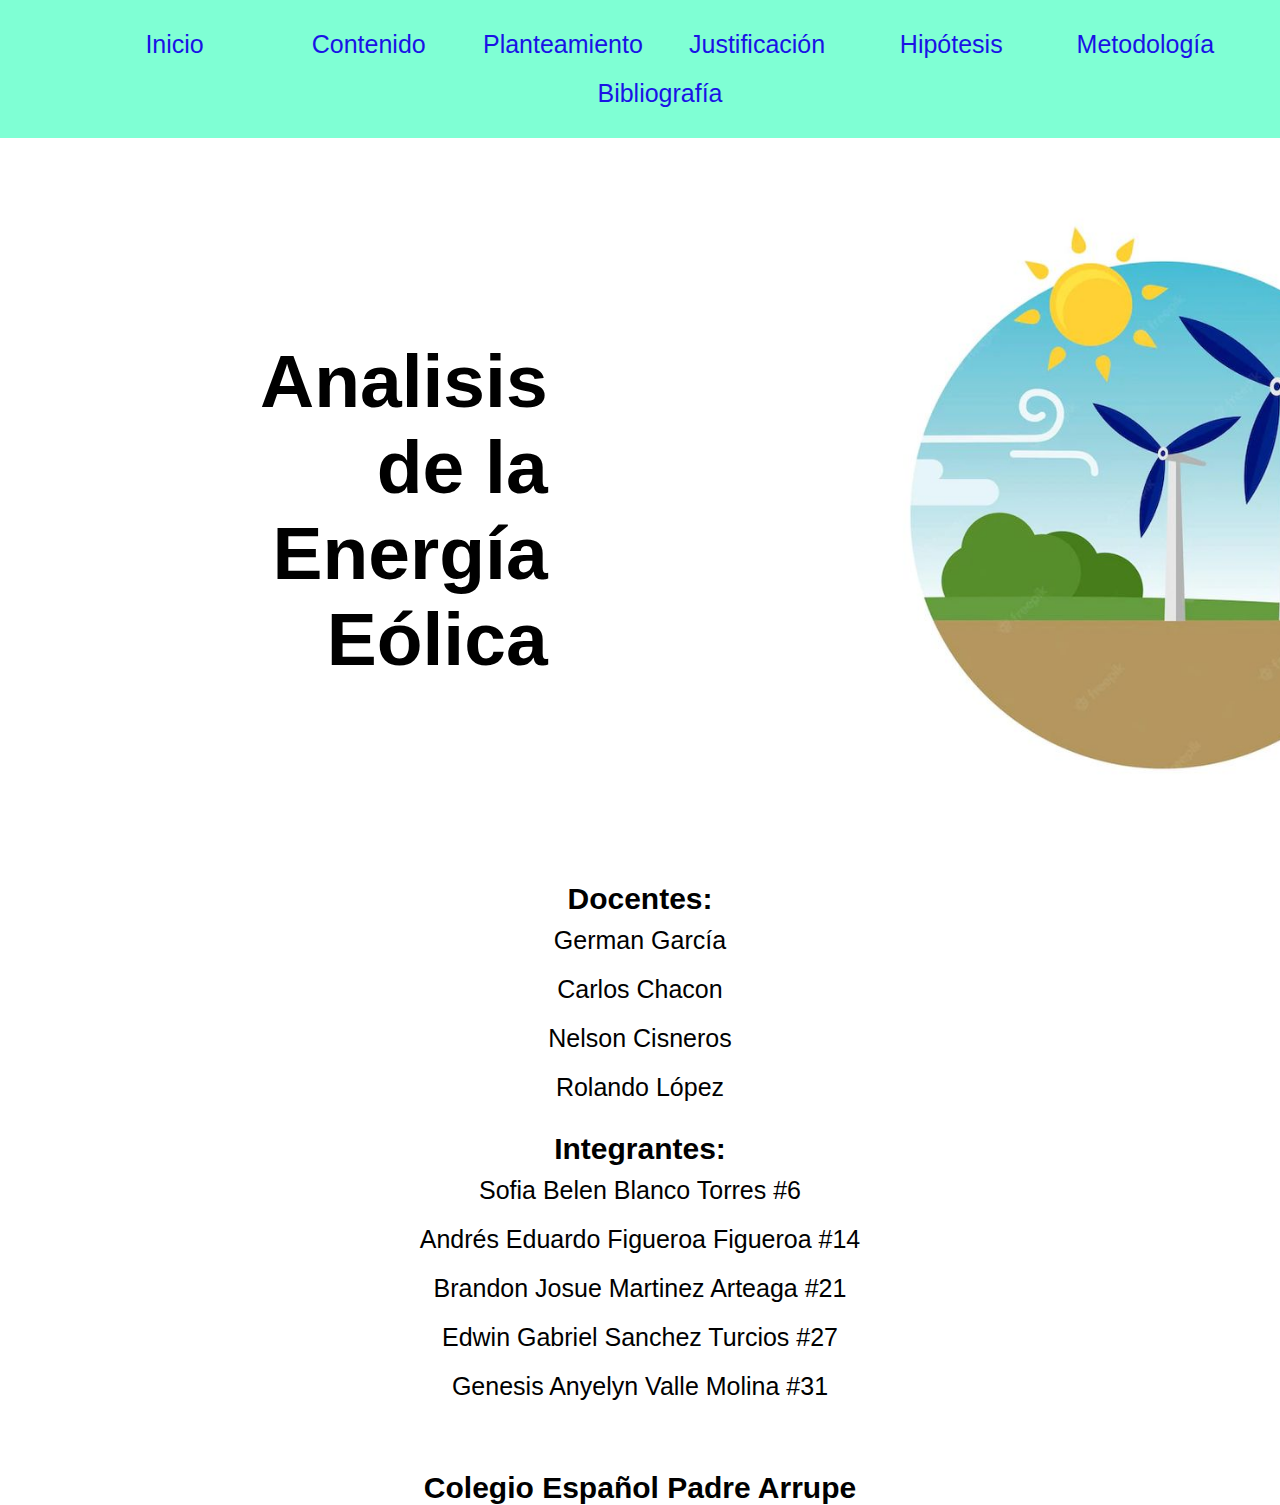
<file: index.html>
<!DOCTYPE html>
<html lang="en">
<head>
    <meta charset="UTF-8">
    <meta http-equiv="X-UA-Compatible" content="IE=edge">
    <meta name="viewport" content="width=device-width, initial-scale=1.0">
    <title>Proyecto Steam</title>
    <link rel="stylesheet" href="style.css">
</head>
<nav>
    <ul>
        <li><a href="index.html">Inicio</a></li>
        <li><a href="contenido.html">Contenido</a></li>
        <li><a href="planteamiento.HTML">Planteamiento</a></li>
        <li><a href="justificacion.HTML">Justificación</a></li>
        <li><a href="hipotesis.HTML">Hipótesis</a></li>
        <li><a href="metodologia.html">Metodología</a></li>
        <li><a href="bibl.html">Bibliografía</a></li>
    </ul>
    </nav>          
<body>
    <div class="contenedor">
   
    <h1 class="enca">Analisis de la Energía Eólica</h1> 
    <img class="imgizq" src="img/png2.jpg" alt="" >

</div>
        <div>
            <h2 class="titulo">Docentes:</h2>
            <p class="txtizq">German García</p>
            <P class="txtizq">Carlos Chacon</P>
            <p class="txtizq" >Nelson Cisneros</p>
            <p class="txtizq">Rolando López</p>
            </div>
            <p> </p>
                <div class="integrantes">
                <h2>Integrantes:</h2>
                    <p>Sofia Belen Blanco Torres #6</p>
                    <p>Andrés Eduardo Figueroa Figueroa #14</p>
                    <p>Brandon Josue Martinez Arteaga #21</p>
                    <p>Edwin Gabriel Sanchez Turcios #27</p>
                    <p>Genesis Anyelyn Valle Molina #31</p>
                    <p> </p>
                    <p> </p>
                </div>
        <footer>
                <h2> Colegio Español Padre Arrupe</h2>
         </footer>
</body>
</html>
</file>
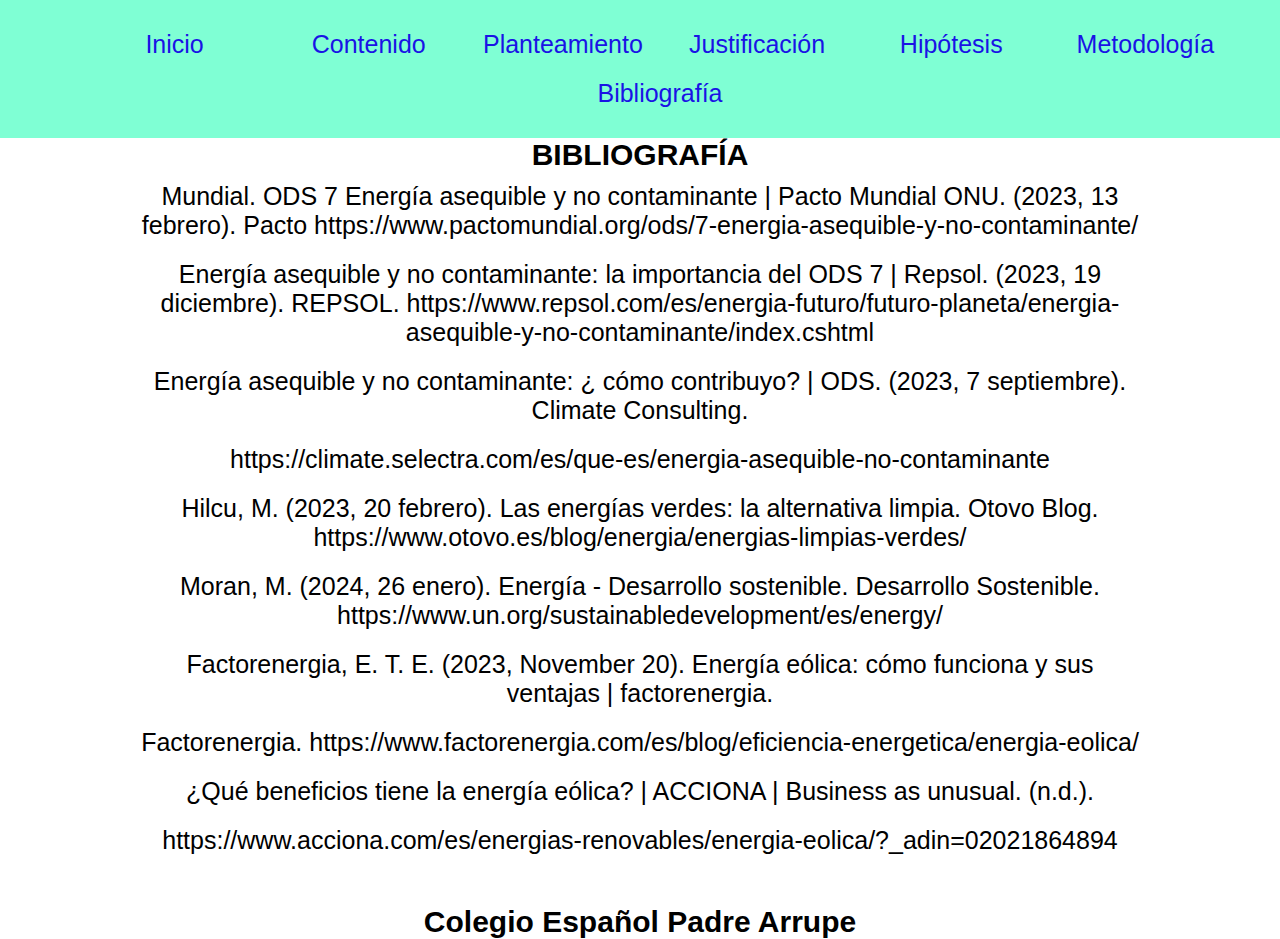
<file: bibl.html>
<!DOCTYPE html>
<html lang="en">
<head>
    <meta charset="UTF-8">
    <meta name="viewport" content="width=device-width, initial-scale=1.0">
    <title>proyecto steam</title>
    <link rel="stylesheet" href="style.css">
</head>
<nav>
    <ul>
        <li><a href="index.html">Inicio</a></li>
        <li><a href="contenido.html">Contenido</a></li>
        <li><a href="planteamiento.HTML">Planteamiento</a></li>
        <li><a href="justificacion.HTML">Justificación</a></li>
        <li><a href="hipotesis.HTML">Hipótesis</a></li>
        <li><a href="metodologia.html">Metodología</a></li>
        <li><a href="bibl.html">Bibliografía</a></li>
    </ul>
    </nav> 
<body>
    <h2>BIBLIOGRAFÍA</h2>
    <p>Mundial.
        ODS 7 Energía asequible y no contaminante | Pacto Mundial ONU. (2023, 13 febrero). Pacto
        https://www.pactomundial.org/ods/7-energia-asequible-y-no-contaminante/

        <p>
        Energía asequible y no contaminante: la importancia del ODS 7 | Repsol. (2023, 19 diciembre). REPSOL.
        https://www.repsol.com/es/energia-futuro/futuro-planeta/energia-asequible-y-no-contaminante/index.cshtml</p>

        <p>Energía asequible y no contaminante: ¿ cómo contribuyo? | ODS. (2023, 7 septiembre).
        Climate Consulting.
        <p>https://climate.selectra.com/es/que-es/energia-asequible-no-contaminante</p>
        <p> Hilcu, M. (2023, 20 febrero). Las energías verdes: la alternativa limpia. Otovo Blog.
        https://www.otovo.es/blog/energia/energias-limpias-verdes/</p>
        <p> Moran, M. (2024, 26 enero). Energía - Desarrollo sostenible. Desarrollo Sostenible.
        https://www.un.org/sustainabledevelopment/es/energy/</p>
        <p>Factorenergia, E. T. E. (2023, November 20). Energía eólica: cómo funciona y sus ventajas |
        factorenergia.
        <p> Factorenergia. https://www.factorenergia.com/es/blog/eficiencia-energetica/energia-eolica/</p>
        <p>¿Qué beneficios tiene la energía eólica? | ACCIONA | Business as unusual. (n.d.). </p>
        <p>https://www.acciona.com/es/energias-renovables/energia-eolica/?_adin=02021864894</p></p>
    
</body>
<footer>
    <h2> Colegio Español Padre Arrupe</h2>
</footer>

</html>
</file>
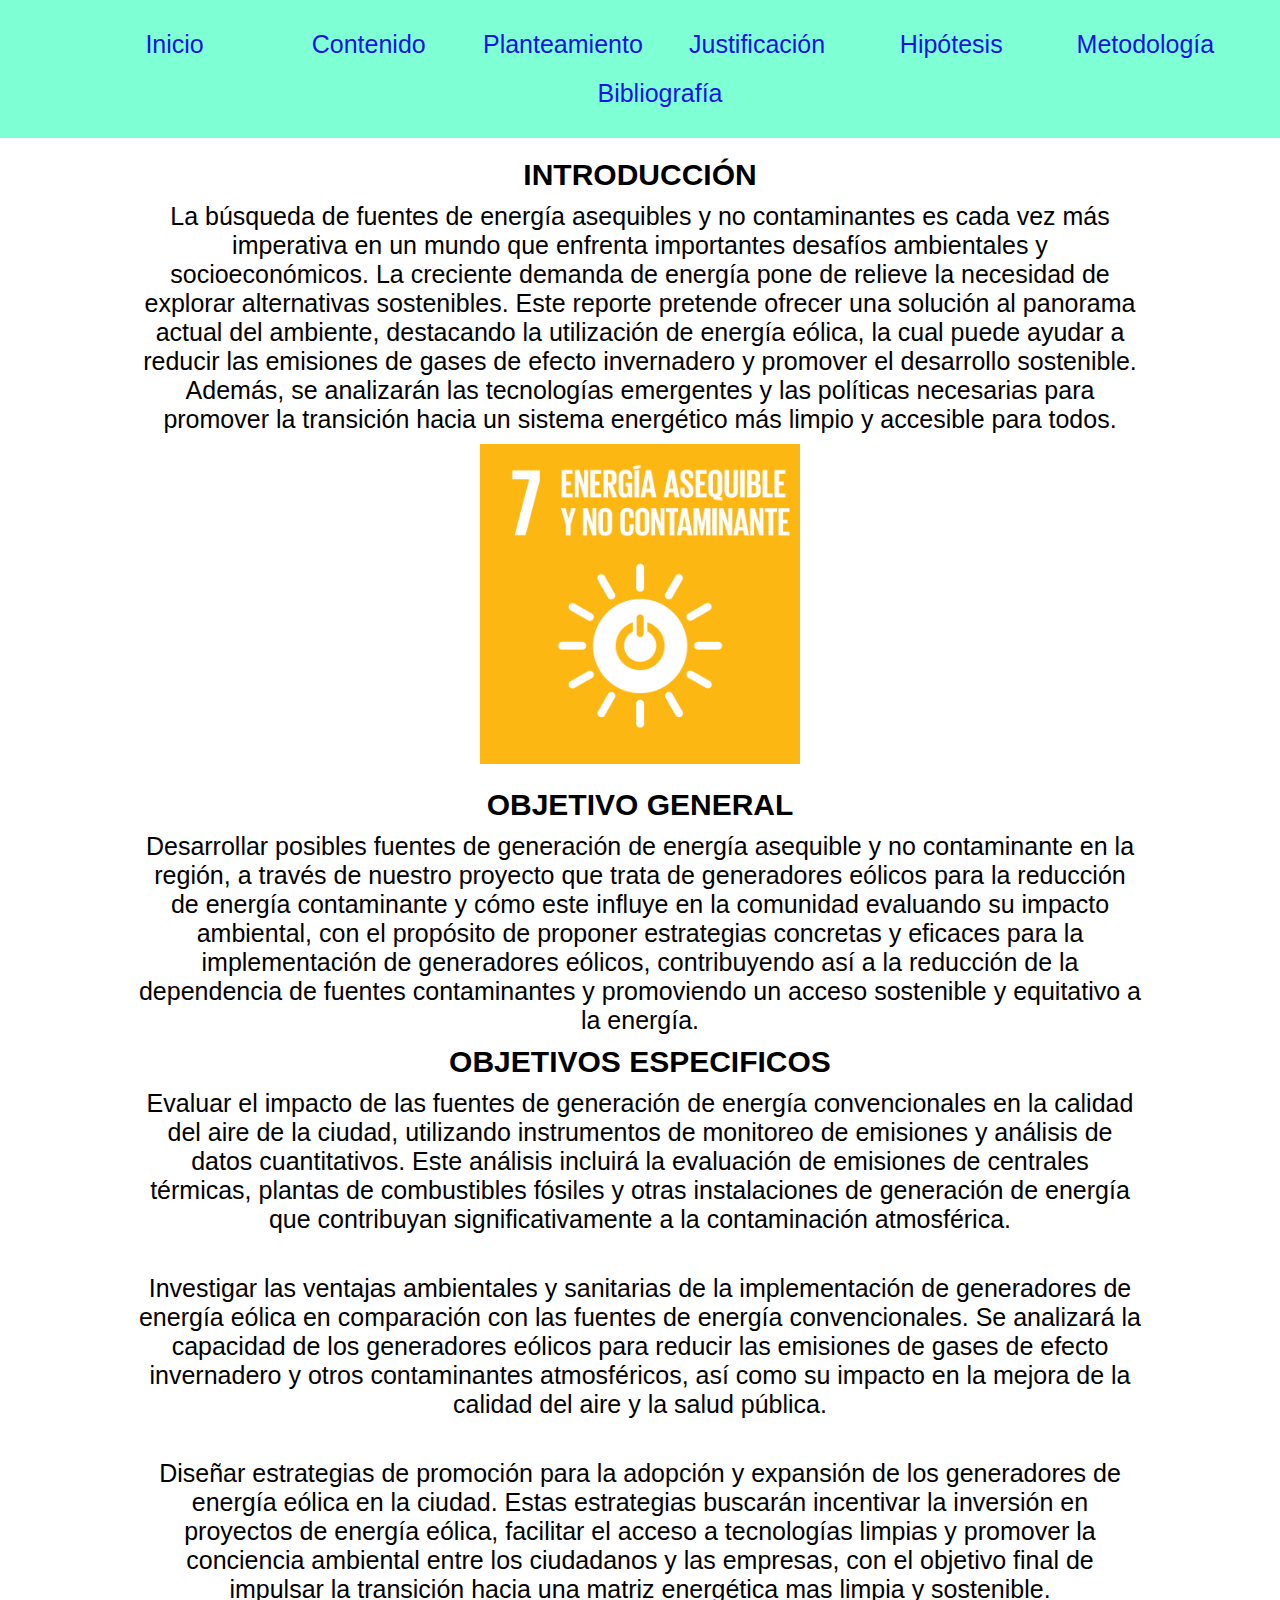
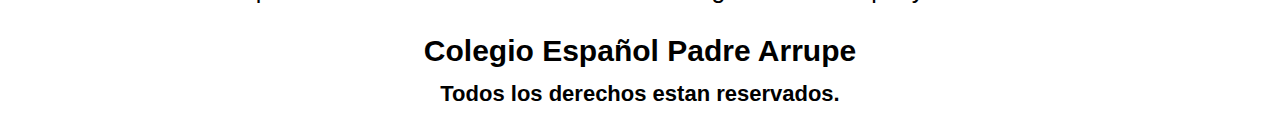
<file: contenido.html>
<!DOCTYPE html>
<html lang="en">
<head>
    <meta charset="UTF-8">
    <meta name="viewport" content="width=device-width, initial-scale=1.0">
    <title>contenido</title>
    <link rel="stylesheet" href="style.css">
</head>
<nav>
    <ul>
        <li><a href="index.html">Inicio</a></li>
        <li><a href="contenido.html">Contenido</a></li>
        <li><a href="planteamiento.HTML">Planteamiento</a></li>
        <li><a href="justificacion.HTML">Justificación</a></li>
        <li><a href="hipotesis.HTML">Hipótesis</a></li>
        <li><a href="metodologia.html">Metodología</a></li>
        <li><a href="bibl.html">Bibliografía</a></li>
    </ul>
    </nav> 
<body>

    <p> </p>
    <div class="container">
   <H2>INTRODUCCIÓN</H2>
   
   <p>La búsqueda de fuentes de energía asequibles y no contaminantes es cada vez más imperativa en un mundo que enfrenta importantes desafíos ambientales y socioeconómicos. La creciente demanda de energía pone de relieve la necesidad de explorar alternativas sostenibles. Este reporte pretende ofrecer una solución al panorama actual del ambiente, destacando la utilización de energía eólica, la cual puede ayudar a reducir las emisiones de gases de efecto invernadero y promover el desarrollo sostenible. Además, se analizarán las tecnologías emergentes y las políticas necesarias para promover la transición hacia un sistema energético más limpio y accesible para todos.</p>
   <img width="25%" src="img/obk7.png" alt="">
   <p> </p>
  
   <h2>OBJETIVO GENERAL</h2>
   <p>
    Desarrollar posibles fuentes de generación de energía asequible y no contaminante en la región, a través de nuestro proyecto que trata de generadores eólicos para la reducción de energía contaminante y cómo este influye en la comunidad evaluando su impacto ambiental, con el propósito de proponer estrategias concretas y eficaces para la implementación de generadores eólicos, contribuyendo así a la reducción de la dependencia de fuentes contaminantes y promoviendo un acceso sostenible y equitativo a la energía.
   </p>
   <h2>OBJETIVOS ESPECIFICOS</h2>
   <p>Evaluar el impacto de las fuentes de generación de energía convencionales en la calidad del aire de la ciudad, utilizando instrumentos de monitoreo de emisiones y análisis de datos cuantitativos. Este análisis incluirá la evaluación de emisiones de centrales térmicas, plantas de combustibles fósiles y otras instalaciones de generación de energía que contribuyan significativamente a la contaminación atmosférica.</p>
   <p> </p>
    <p>Investigar las ventajas ambientales y sanitarias de la implementación de generadores de energía eólica en comparación con las fuentes de energía convencionales. Se analizará la capacidad de los generadores eólicos para reducir las emisiones de gases de efecto invernadero y otros contaminantes atmosféricos, así como su impacto en la mejora de la calidad del aire y la salud pública.<p>
    <p>Diseñar estrategias de promoción para la adopción y expansión de los generadores de energía eólica en la ciudad. Estas estrategias buscarán incentivar la inversión en proyectos de energía eólica, facilitar el acceso a tecnologías limpias y promover la conciencia ambiental entre los ciudadanos y las empresas, con el objetivo final de impulsar la transición hacia una matriz energética mas limpia y sostenible.
    </p>
</div>
    <footer>
        <h2>Colegio Español Padre Arrupe</h2>
        <h4>Todos los derechos estan reservados.</h4>
    </footer>
</body>
</html>
</file>
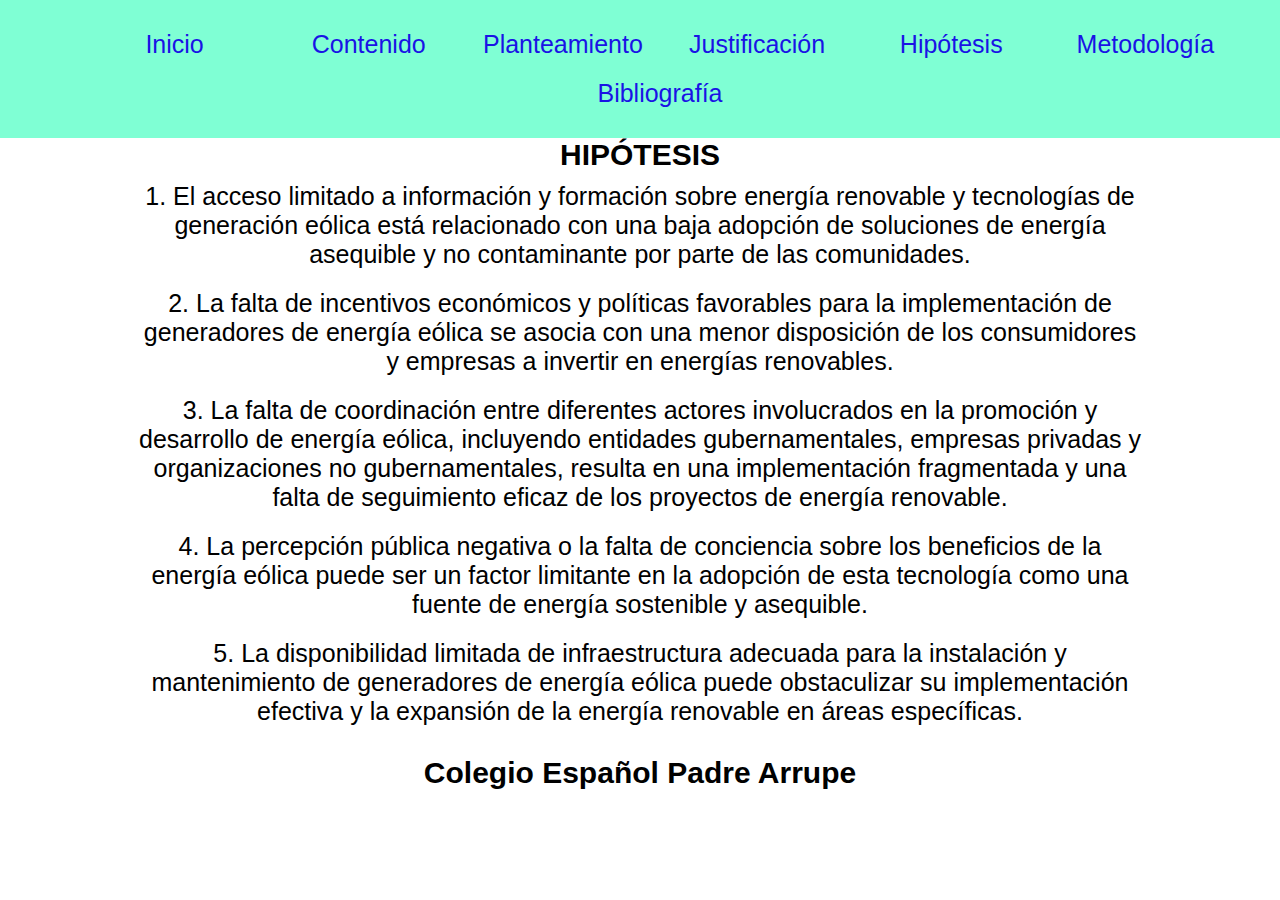
<file: hipotesis.html>
<!DOCTYPE html>
<html lang="en">
<head>
    <meta charset="UTF-8">
    <meta http-equiv="X-UA-Compatible" content="IE=edge">
    <meta name="viewport" content="width=device-width, initial-scale=1.0">
    <title>Proyecto Steam</title>
    <link rel="stylesheet" href="style.css">
</head>
<nav>
    <ul>
        <li><a href="index.html">Inicio</a></li>
        <li><a href="contenido.html">Contenido</a></li>
        <li><a href="planteamiento.HTML">Planteamiento</a></li>
        <li><a href="justificacion.HTML">Justificación</a></li>
        <li><a href="hipotesis.HTML">Hipótesis</a></li>
        <li><a href="metodologia.html">Metodología</a></li>
        <li><a href="bibl.html">Bibliografía</a></li>
    </ul>
    </nav>     
<body>
    <h2>HIPÓTESIS</h2>
    <p>
        1. El acceso limitado a información y formación sobre energía renovable y tecnologías de generación eólica está relacionado con una baja adopción de soluciones de energía asequible y no contaminante por parte de las comunidades.
    </p>
    <p>2. La falta de incentivos económicos y políticas favorables para la implementación de generadores de energía eólica se asocia con una menor disposición de los consumidores y empresas a invertir en energías renovables.</p>
<p>3. La falta de coordinación entre diferentes actores involucrados en la promoción y desarrollo de energía eólica, incluyendo entidades gubernamentales, empresas privadas y organizaciones no gubernamentales, resulta en una implementación fragmentada y una falta de seguimiento eficaz de los proyectos de energía renovable.</p>
<p>4. La percepción pública negativa o la falta de conciencia sobre los beneficios de la energía eólica puede ser un factor limitante en la adopción de esta tecnología como una fuente de energía sostenible y asequible.</p>
<p>5. La disponibilidad limitada de infraestructura adecuada para la instalación y mantenimiento de generadores de energía eólica puede obstaculizar su implementación efectiva y la expansión de la energía renovable en áreas específicas.</p>
<footer>
    <h2> Colegio Español Padre Arrupe</h2>
</footer>
</file>
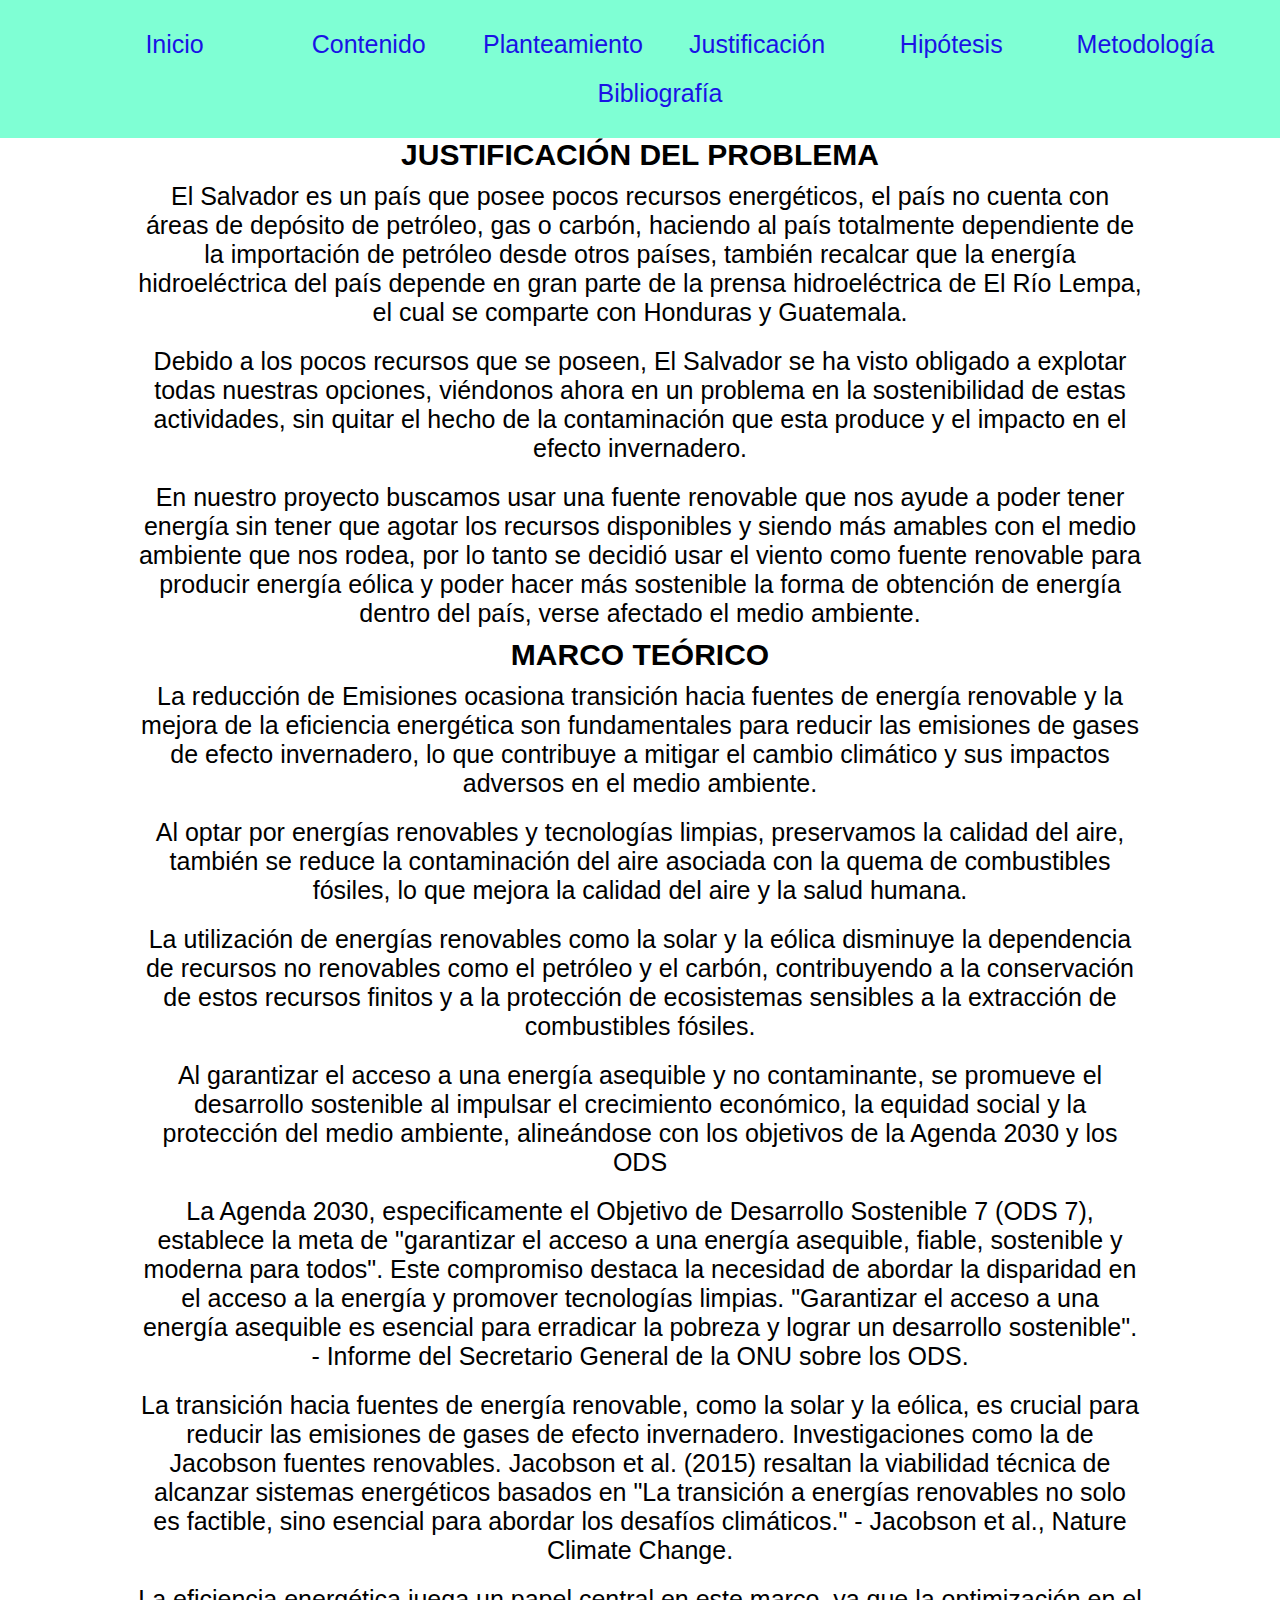
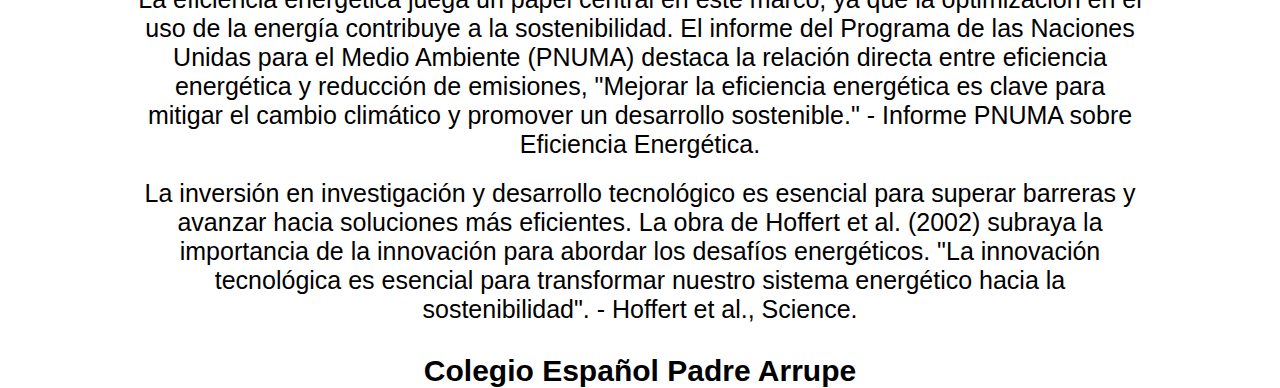
<file: justificacion.html>
<!DOCTYPE html>
<html lang="en">
<head>
    <meta charset="UTF-8">
    <meta http-equiv="X-UA-Compatible" content="IE=edge">
    <meta name="viewport" content="width=device-width, initial-scale=1.0">
    <title>Proyecto Steam</title>
    <link rel="stylesheet" href="style.css">
</head>
<nav>
    <ul>
        <li><a href="index.html">Inicio</a></li>
        <li><a href="contenido.html">Contenido</a></li>
        <li><a href="planteamiento.HTML">Planteamiento</a></li>
        <li><a href="justificacion.HTML">Justificación</a></li>
        <li><a href="hipotesis.HTML">Hipótesis</a></li>
        <li><a href="metodologia.html">Metodología</a></li>
        <li><a href="bibl.html">Bibliografía</a></li>
    </ul>
    </nav>     
<body>
    <h2>JUSTIFICACIÓN DEL PROBLEMA</h2>
    <p>
        El Salvador es un país que posee pocos recursos energéticos, el país no cuenta con áreas de depósito de petróleo, gas o carbón, haciendo al país totalmente dependiente de la importación de petróleo desde otros países, también recalcar que la energía hidroeléctrica del país depende en gran parte de la prensa hidroeléctrica de El Río Lempa, el cual se comparte con Honduras y Guatemala.
    </p>
    <p>Debido a los pocos recursos que se poseen, El Salvador se ha visto obligado a explotar todas nuestras opciones, viéndonos ahora en un problema en la sostenibilidad de estas actividades, sin quitar el hecho de la contaminación que esta produce y el impacto en el efecto invernadero.</p>
    <p>En nuestro proyecto buscamos usar una fuente renovable que nos ayude a poder tener energía sin tener que agotar los recursos disponibles y siendo más amables con el medio ambiente que nos rodea, por lo tanto se decidió usar el viento como fuente renovable para producir energía eólica y poder hacer más sostenible la forma de obtención de energía dentro del país, verse afectado el medio ambiente.</p>

    <H2>MARCO TEÓRICO</H2>

    <p>La reducción de Emisiones ocasiona transición hacia fuentes de energía renovable y la mejora de la eficiencia energética son fundamentales para reducir las emisiones de gases de efecto invernadero, lo que contribuye a mitigar el cambio climático y sus impactos adversos en el medio ambiente.</p>
    <p> Al optar por energías renovables y tecnologías limpias, preservamos la calidad del aire, también se reduce la contaminación del aire asociada con la quema de combustibles fósiles, lo que mejora la calidad del aire y la salud humana.</p>
    <p>La utilización de energías renovables como la solar y la eólica disminuye la dependencia de recursos no renovables como el petróleo y el carbón, contribuyendo a la conservación de estos recursos finitos y a la protección de ecosistemas sensibles a la extracción de combustibles fósiles.</p>
    <p>Al garantizar el acceso a una energía asequible y no contaminante, se promueve el desarrollo sostenible al impulsar el crecimiento económico, la equidad social y la protección del medio ambiente, alineándose con los objetivos de la Agenda 2030 y los ODS</p>
    <p>La Agenda 2030, especificamente el Objetivo de Desarrollo Sostenible 7 (ODS 7), establece la meta de "garantizar el acceso a una energía asequible, fiable, sostenible y moderna para todos". Este compromiso destaca la necesidad de abordar la disparidad en el acceso a la energía y promover tecnologías limpias. "Garantizar el acceso a una energía asequible es esencial para erradicar la pobreza y lograr un desarrollo sostenible". - Informe del Secretario General de la ONU sobre los ODS.</p>
    <P>La transición hacia fuentes de energía renovable, como la solar y la eólica, es crucial para reducir las emisiones de gases de efecto invernadero. Investigaciones como la de Jacobson fuentes renovables. Jacobson et al. (2015) resaltan la viabilidad técnica de alcanzar sistemas energéticos basados en "La transición a energías renovables no solo es factible, sino esencial para abordar los desafíos climáticos." - Jacobson et al., Nature Climate Change.

        <p>La eficiencia energética juega un papel central en este marco, ya que la optimización en el uso de la energía contribuye a la sostenibilidad. El informe del Programa de las Naciones Unidas para el Medio Ambiente (PNUMA) destaca la relación directa entre eficiencia energética y reducción de emisiones, "Mejorar la eficiencia energética es clave para mitigar el cambio climático y promover un desarrollo sostenible." - Informe PNUMA sobre Eficiencia Energética.</p>

        <p>La inversión en investigación y desarrollo tecnológico es esencial para superar barreras y avanzar hacia soluciones más eficientes. La obra de Hoffert et al. (2002) subraya la importancia de la innovación para abordar los desafíos energéticos.
        "La innovación tecnológica es esencial para transformar nuestro sistema energético hacia la sostenibilidad". - Hoffert et al., Science.</P>


    <footer>
            <h2> Colegio Español Padre Arrupe</h2>
     </footer>
</file>
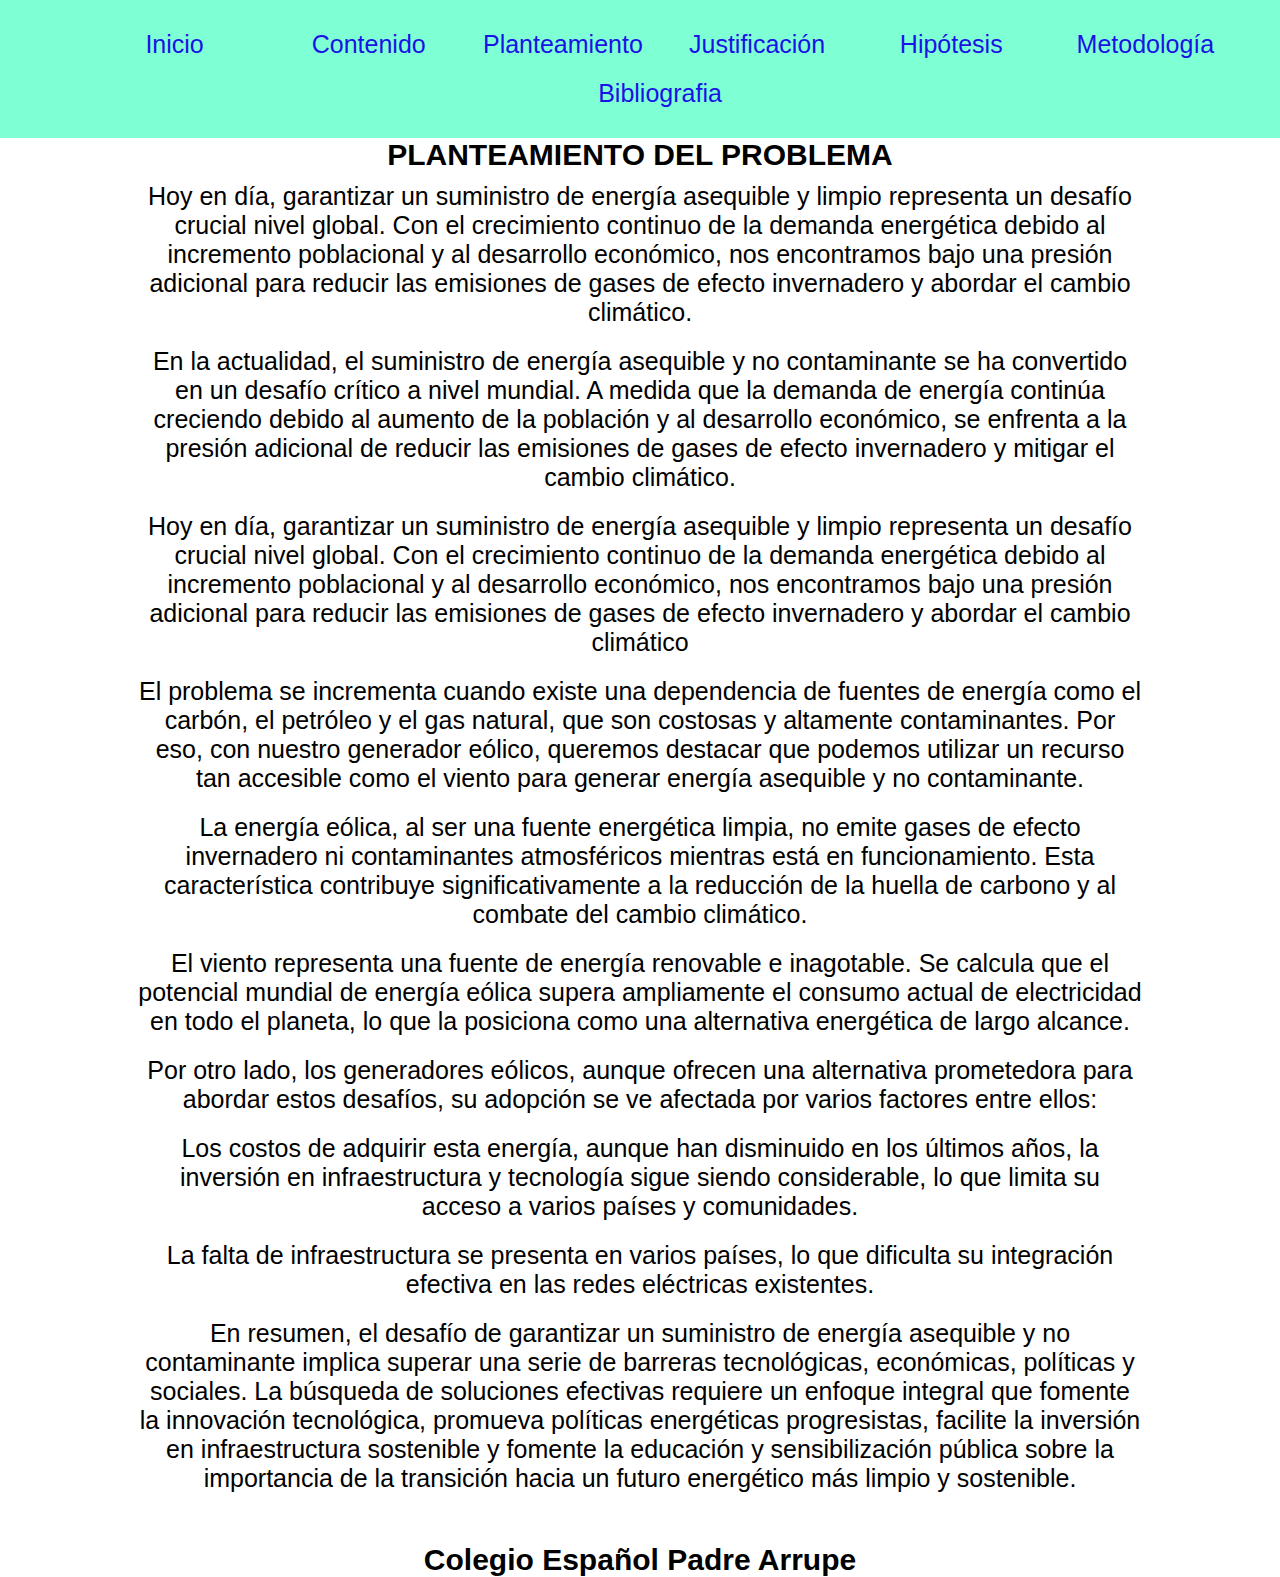
<file: planteamiento.html>
<!DOCTYPE html>
<html lang="en">
<head>
    <meta charset="UTF-8">
    <meta http-equiv="X-UA-Compatible" content="IE=edge">
    <meta name="viewport" content="width=device-width, initial-scale=1.0">
    <title>Proyecto Steam</title>
    <link rel="stylesheet" href="style.css">
</head>
<nav>
    <ul>
        <li><a href="index.html">Inicio</a></li>
        <li><a href="contenido.html">Contenido</a></li>
        <li><a href="planteamiento.HTML">Planteamiento</a></li>
        <li><a href="justificacion.HTML">Justificación</a></li>
        <li><a href="hipotesis.HTML">Hipótesis</a></li>
        <li><a href="metodologia.html">Metodología</a></li>
        <li><a href="bibl.html">Bibliografia</a></li>
    </ul>
    </nav>      
<body>
    <h2>PLANTEAMIENTO DEL PROBLEMA</h2>
    <p>Hoy en día, garantizar un suministro de energía asequible y limpio representa un desafío crucial nivel global. Con el crecimiento continuo de la demanda energética debido al incremento poblacional y al desarrollo económico, nos encontramos bajo una presión adicional para reducir las emisiones de gases de efecto invernadero y abordar el cambio climático.</p>
    <p>
        En la actualidad, el suministro de energía asequible y no contaminante se ha convertido en
un desafío crítico a nivel mundial. A medida que la demanda de energía continúa creciendo
debido al aumento de la población y al desarrollo económico, se enfrenta a la presión
adicional de reducir las emisiones de gases de efecto invernadero y mitigar el cambio
climático.
    </p>
    <p>Hoy en día, garantizar un suministro de energía asequible y limpio representa un desafío crucial nivel global. Con el crecimiento continuo de la demanda energética debido al incremento poblacional y al desarrollo económico, nos encontramos bajo una presión adicional para reducir las emisiones de gases de efecto invernadero y abordar el cambio climático</p>
    <p>El problema se incrementa cuando existe una dependencia de fuentes de energía como el
        carbón, el petróleo y el gas natural, que son costosas y altamente contaminantes. Por eso, con nuestro generador eólico, queremos destacar que podemos utilizar un recurso tan accesible como el viento para generar energía asequible y no contaminante.</p>
    <p>La energía eólica, al ser una fuente energética limpia, no emite gases de efecto invernadero ni contaminantes atmosféricos mientras está en funcionamiento. Esta característica contribuye significativamente a la reducción de la huella de carbono y al combate del cambio climático.</p>
    <p>El viento representa una fuente de energía renovable e inagotable. Se calcula que el potencial mundial de energía eólica supera ampliamente el consumo actual de electricidad en todo el planeta, lo que la posiciona como una alternativa energética de largo alcance.</p>
    <p>Por otro lado, los generadores eólicos, aunque ofrecen una alternativa prometedora para abordar
        estos desafíos, su adopción se ve afectada por varios factores entre ellos:</p>
    <p>Los costos de adquirir esta energía, aunque han disminuido en los últimos años, la inversión en infraestructura y tecnología sigue siendo considerable, lo que limita su acceso a varios países y comunidades.</p>
    <p>La falta de infraestructura se presenta en varios países, lo que dificulta su integración efectiva en las redes eléctricas existentes.</p>
    <p>En resumen, el desafío de garantizar un suministro de energía asequible y no contaminante implica superar una serie de barreras tecnológicas, económicas, políticas y sociales. La
        búsqueda de soluciones efectivas requiere un enfoque integral que fomente la innovación tecnológica, promueva políticas energéticas progresistas, facilite la inversión en infraestructura sostenible y fomente la educación y sensibilización pública sobre la importancia de la transición hacia un futuro energético más limpio y sostenible.</p>
        <p> </p>

        <footer>
            <h2> Colegio Español Padre Arrupe</h2>
     </footer>
</file>
<file: style.css>
*{ 
    padding: 0;
    margin: 0;
 }
    
    *{
     font-family: Arial, Helvetica, sans-serif;
  text-align: center;
    }
    h1{  
     text-align: left;
     color:#000000;
     padding: 200px;
     background-repeat: none;
     background-size: cover;
     font-size: 90PX;
    }
    
    h2{ 
       color: rgb(0, 0, 0);
       font-size: 30px;
       background-color: #ffffff;
    }
    h3{ 
       color: #ea0c0c;
       margin-top: 20px;
    }
    h4{ 
       color: #000000;
       padding: 1%;
    margin-left: 10%;
    margin-right: 10%;
    font-size: 110%;
    text-align: center;
       
    }
    nav ul {
position: center;
 width: 100%;
 list-style: none;
 text-align: center;
 font-size: 15px;
 padding: 20px;
background-color: aquamarine  ;
 
    }
    nav li {
     display: inline-flex;
    }
    nav a {
     text-decoration: none;
     color: rgb(26, 19, 229);
     padding: 10px;
     width: 170px;
     font-size: 25px;   
    }
    footer{
     width: 100%;
     font-size: 20px;
     height: 10px;
     background-color: #7d7474  ;
     color: rgb(243, 241, 241);
     margin-top: 20px;
    }
    footer p {
 text-align: center;
 padding: 20px;
    }
 
 body{
    background-color:#ffffff    ;
 }
 .materiales {
   list-style-type: circle; 
   font-size: 25px;
   color: rgb(0, 0, 0);
   text-align: center;
 }
 
 p{ 
   color: rgb(0, 0, 0);
    padding: 10px;
    margin-left: 10%;
    margin-right: 10%;
    text-align: center;
    font-size: 25px;
 }

 .contenedor {
   display: flex; 
   text-align: right;
   flex: 0 0 auto; 
   margin-right: 100px;
   transition: absolute;

   
}

.imgizq {
   margin-right: 40px;
   margin-left: 40px;
   width: 54%;
}

.titulo{
   align-items: center;
   
}

.enca{
   font-size: 75px;
   text-align: right;
   margin-right: 60px;
   margin-left: 60px;
}

.contenedor {
   display: flex;
   align-items: center;
   
}
</file>
